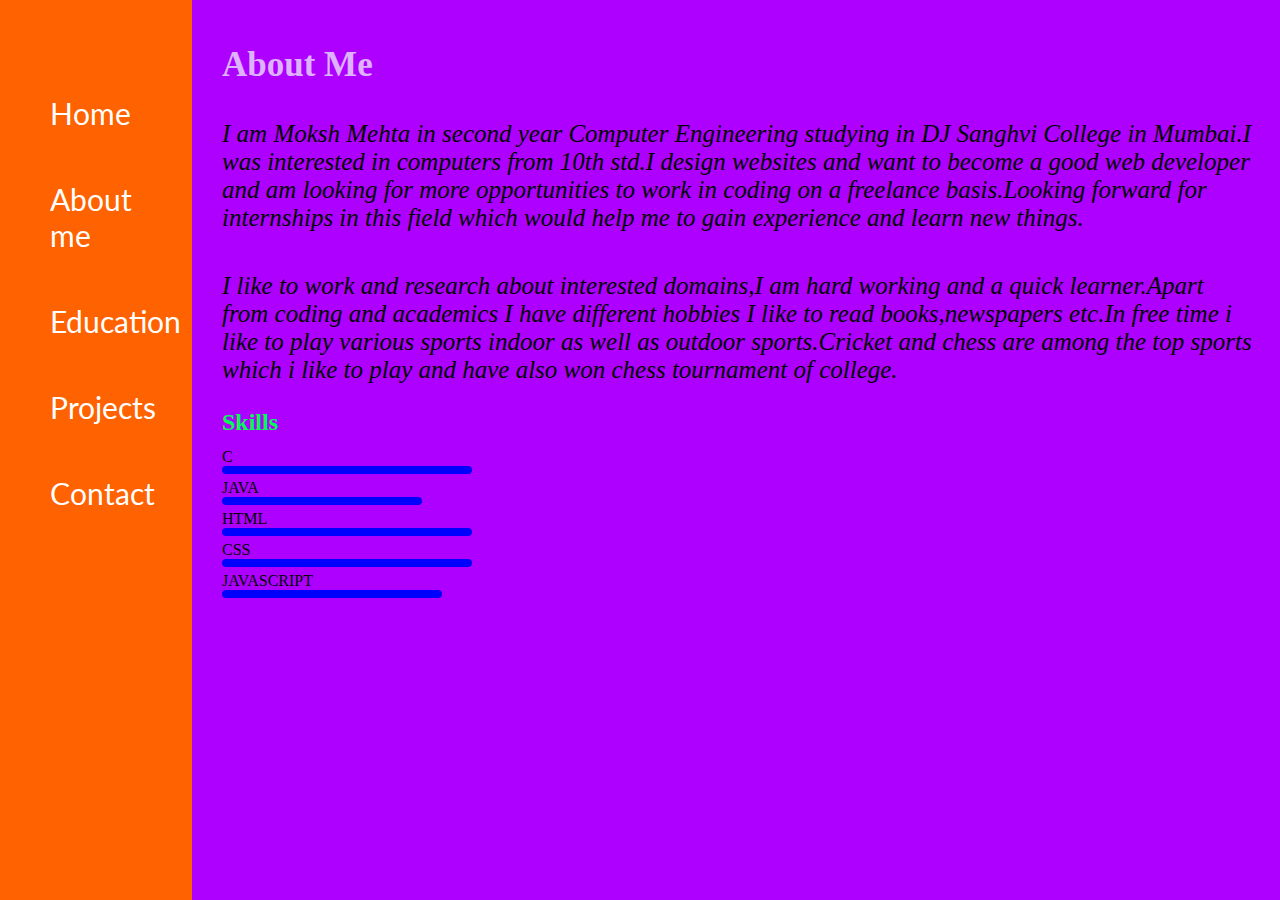
<file: about.html>
<!DOCTYPE html>
<html lang="en">

<head>
    <meta charset="UTF-8">
    <meta http-equiv="X-UA-Compatible" content="IE=edge">
    <meta name="viewport" content="width=device-width, initial-scale=1.0">
    <title>My Portfolio</title>
    <link rel="stylesheet" href="styles.css">
</head>

<body>

    <div class="container">

        <div class="side">
            <nav>
                <ul>
                    <li><a href="./">Home</a></li>
                    <li><a href="./about.html">About me</a></li>
                    <li><a href="./education.html">Education</a></li>
                    <li><a href="./project.html">Projects</a></li>
                    <li><a href="./contact.html">Contact</a></li>
                </ul>
            </nav>
        </div>
        <div class="main">
            <div class="intro">
                <h1>About Me</h1>
                <p>
                    I am Moksh Mehta in second year Computer Engineering studying in DJ Sanghvi College in Mumbai.I was
                    interested in computers from 10th std.I design websites and want to become a good web developer and
                    am looking for more opportunities to work in
                    coding on a freelance basis.Looking forward for internships in this field which would help me to
                    gain experience and learn new things.
                </p>

                <p>
                    I like to work and research about interested domains,I am  hard  working and a quick learner.Apart from coding and academics I have different hobbies I like to read books,newspapers etc.In free
                    time i like to play various sports indoor as well as outdoor sports.Cricket and chess are among the
                    top sports which i like to play and have also won chess tournament of college.
                   
                </p>

                <h2>Skills</h2>
                <div class="skillcontainer">
                C <div class="c"></div>
                JAVA <div class="java"></div>
                HTML <div class="c"></div>
                CSS <div class="c"></div>
                JAVASCRIPT <div class="js"></div>

            </div>
            </div>
        </div>

    </div>

</body>

</html>
</file>
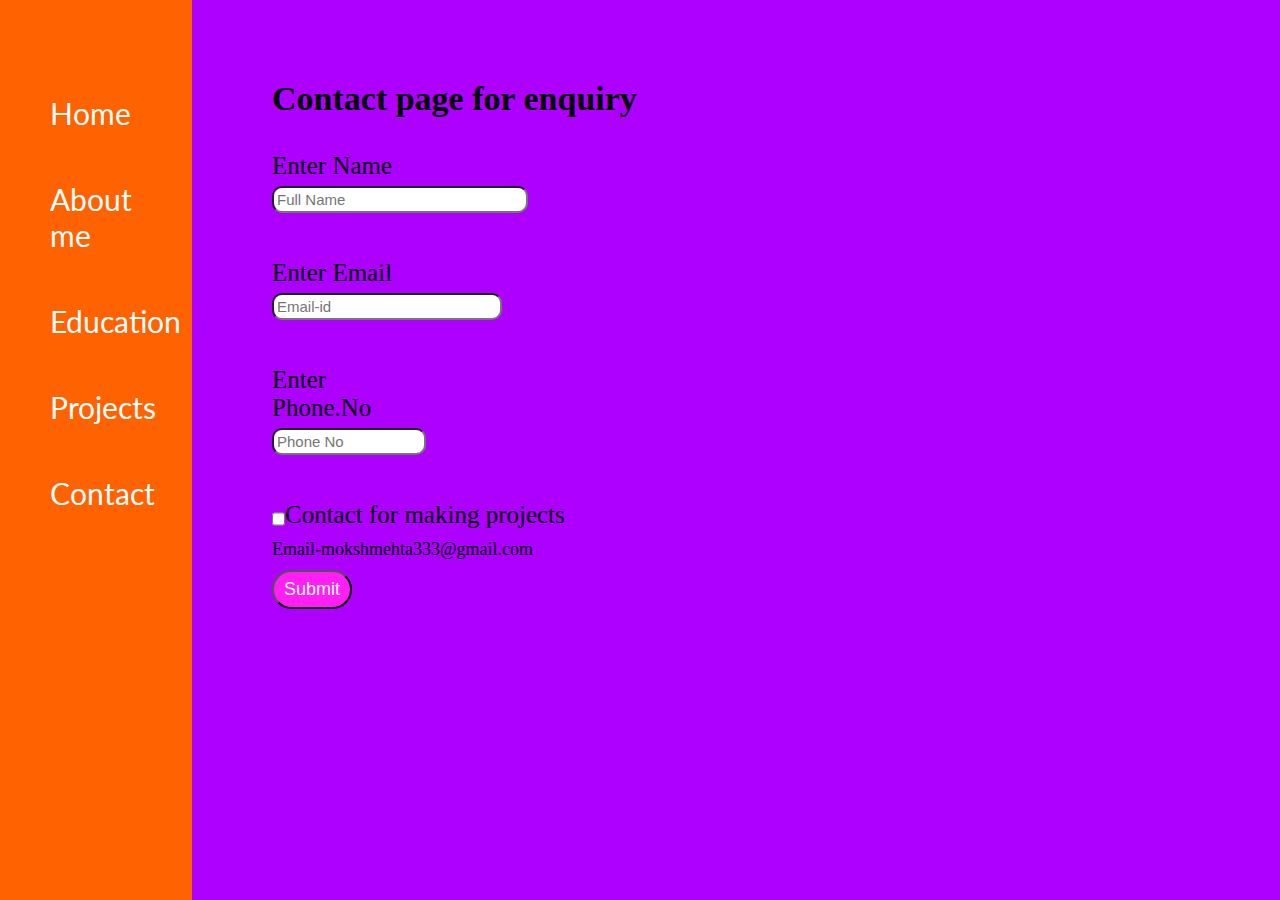
<file: contact.html>
<!DOCTYPE html>
<html lang="en">

<head>
    <meta charset="UTF-8">
    <meta http-equiv="X-UA-Compatible" content="IE=edge">
    <meta name="viewport" content="width=device-width, initial-scale=1.0">
    <title>My Portfolio</title>
    <link rel="stylesheet" href="styles.css">
</head>

<body>

    <div class="container">

        <div class="side">
            <nav>
                <ul>
                    <li><a href="./">Home</a></li>
                    <li><a href="./about.html">About me</a></li>
                    <li><a href="./education.html">Education</a></li>
                    <li><a href="./project.html">Projects</a></li>
                    <li><a href="./contact.html">Contact</a></li>
                </ul>
            </nav>
        </div>
        <div class="main">
            <div class="contactform">
                <h2>Contact page for enquiry</h2>

                <form>

                    <div class="detail4">
                        <label for="name">Enter Name</label>
                        <input type="text" name="name" id="name" placeholder="Full Name" required>
                        <br><br>
                    </div>
                    <div class="detail1">
                        <label for="email">Enter Email</label>
                        <input type="email" name="email" id="email" placeholder="Email-id" required>
                        <br><br>
                    </div>

                    <div class="detail2">
                        <label for="phone">Enter Phone.No</label>
                        <input type="tel" name="phone" id="phone" placeholder="Phone No" required>
                        <br><br>
                    </div>


                    <div class="detail3" id="formcheck">
                        <input type="checkbox" id="question" name="question" value="Work">
                        <label for="question">Contact for making projects</label><br><br>
                    </div>

                     <p class="mail">Email-mokshmehta333@gmail.com</p>

                    
                    
                            <input type="submit" value="Submit" class="btn">
                        
                    

                </form>

            </div>
        </div>

    </div>

</body>

</html>
</file>
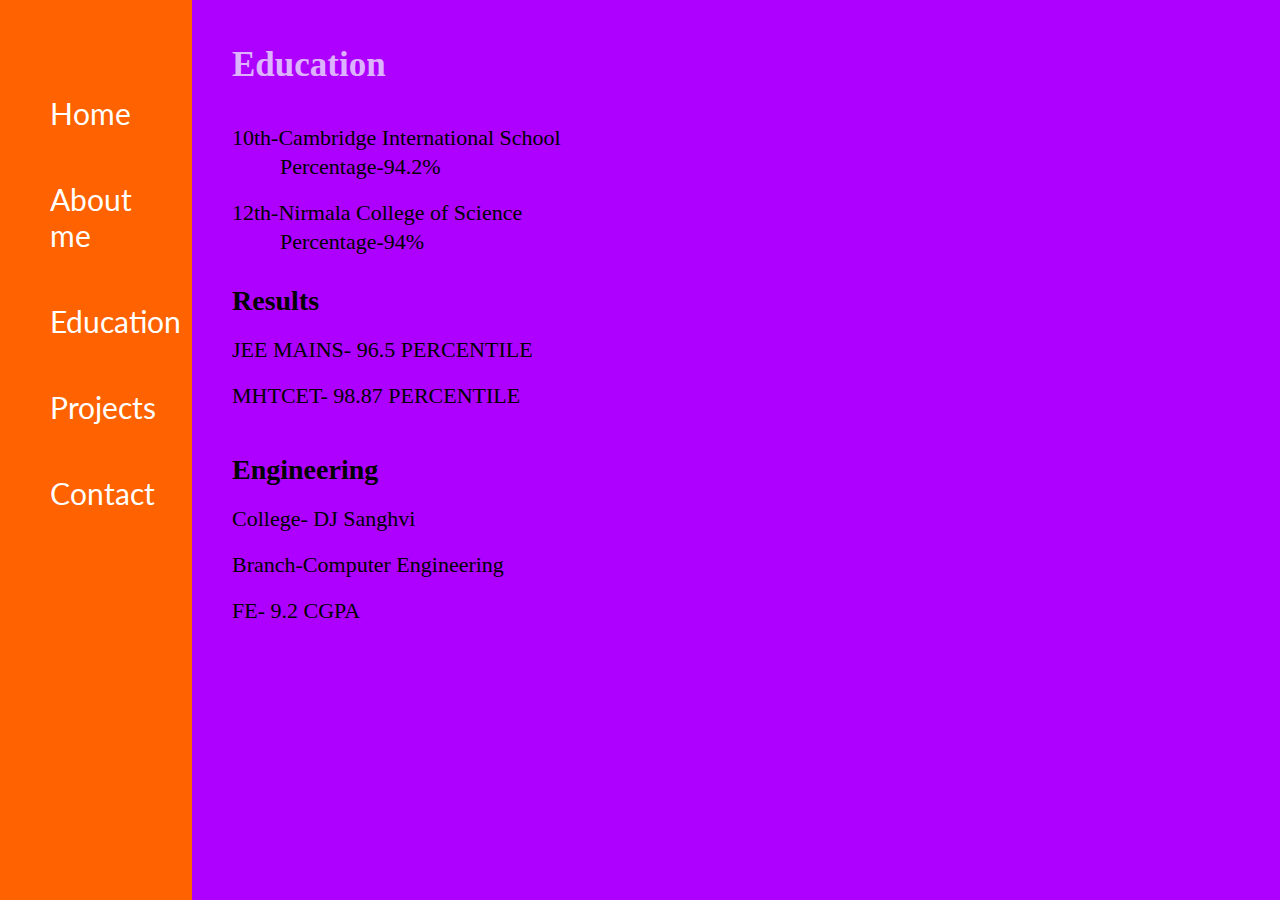
<file: education.html>
<!DOCTYPE html>
<html lang="en">

<head>
    <meta charset="UTF-8">
    <meta http-equiv="X-UA-Compatible" content="IE=edge">
    <meta name="viewport" content="width=device-width, initial-scale=1.0">
    <title>My Portfolio</title>
    <link rel="stylesheet" href="styles.css">
</head>

<body>

    <div class="container">

        <div class="side">
            <nav>
                <ul>
                    <li><a href="./">Home</a></li>
                    <li><a href="./about.html">About me</a></li>
                    <li><a href="./education.html">Education</a></li>
                    <li><a href="./project.html">Projects</a></li>
                    <li><a href="./contact.html">Contact</a></li>
                </ul>
            </nav>
        </div>
        <div class="main">
            <div class="education">
                <h1>Education</h1>
                <div class="primary">
                    <!-- <h2>X</h2> -->
                    <p>10th-Cambridge International School</p><br>
                    <p class="per">Percentage-94.2%</p>
                </div>
                <div class="secondary">
                    <p>12th-Nirmala College of Science</p><br>
                    <p class="per">Percentage-94%</p>
                </div>
                <div class="results">
                    <h3>Results</h3>
                    <p>JEE MAINS- 96.5 PERCENTILE</p>
                    <p>MHTCET- 98.87 PERCENTILE</p>


                </div>
                <div class="results">
                    <h3>Engineering</h3>
                    <p>College- DJ Sanghvi</p>
                    <p>Branch-Computer Engineering</p>
                    <p>FE- 9.2 CGPA</p>
                </div>


            </div>
        </div>

    </div>

</body>

</html>
</file>
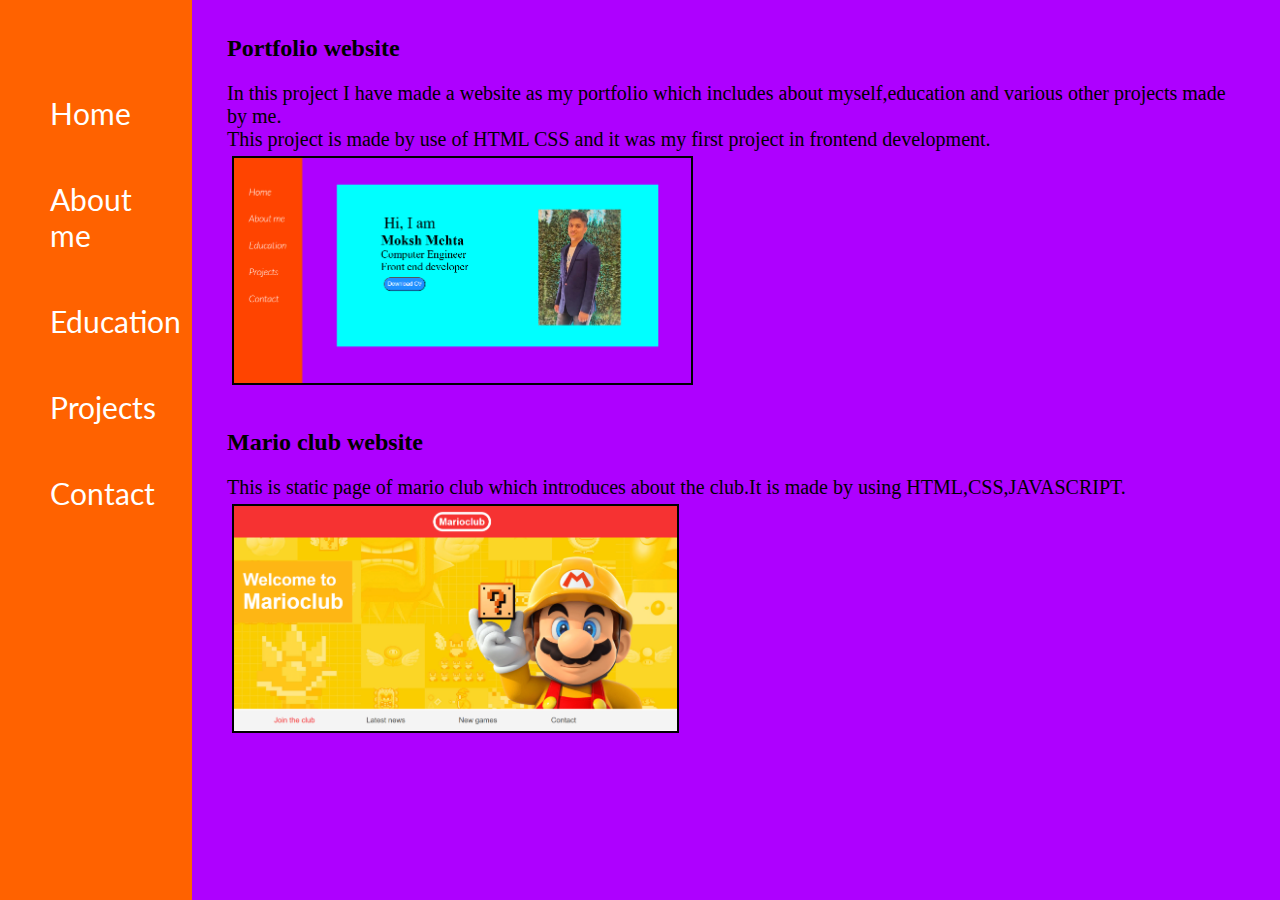
<file: project.html>
<!DOCTYPE html>
<html lang="en">

<head>
    <meta charset="UTF-8">
    <meta http-equiv="X-UA-Compatible" content="IE=edge">
    <meta name="viewport" content="width=device-width, initial-scale=1.0">
    <title>My Portfolio</title>
    <link rel="stylesheet" href="styles.css">
</head>

<body>

    <div class="container">

        <div class="side">
            <nav>
                <ul>
                    <li><a href="./">Home</a></li>
                    <li><a href="./about.html">About me</a></li>
                    <li><a href="./education.html">Education</a></li>
                    <li><a href="./project.html">Projects</a></li>
                    <li><a href="./contact.html">Contact</a></li>
                </ul>
            </nav>
        </div>
        <div class="main">
            <div class="project-1">
                <h2>Portfolio website</h2>
                <p class="first">
                    In this project I have made a website as my portfolio which includes about myself,education and various other projects made by me.
                </p>
                 <p>
                    This project is made by use of HTML CSS and it was my first project in frontend development.
                 </p>
                 <img class="project-pic"src="project1.png" alt="">
                </div>
                
            <div class="project-2">
            <h2>Mario club website</h2>
            <p class="second">
                This is static page of mario club which introduces about the club.It is made by using HTML,CSS,JAVASCRIPT.
            </p>
            <img class="project-pic"src="project2.png" alt="">

            

            </div>
            
        

    </div>

</body>

</html>
</file>
<file: styles.css>
@import url('https://fonts.googleapis.com/css2?family=Lato:ital,wght@1,300&display=swap');

/* change colors and background colors afterwards */
* {
    margin: 0;
    padding: 0;

}

.container {
    display: flex;
}

.side {
    background-color: rgb(255, 98, 0);
    width: 15vw;
    height: 100vh;
    font-family: 'Lato', sans-serif;
}

.main {
    background-color: rgb(174, 0, 255);
    width: 85vw;
    height: 100vh;
}

.side nav {
    padding: 70px 50px;
}

.side nav li {
    list-style: none;
    font-size: 30px;
    padding: 25px 0;
    color: white;
}

.side nav li a {
    text-decoration: none;
    color: white;
}

.info {
    background-color: aqua;
    height: 70vh;
    width: 70vw;
    margin: 90px auto;
    display: flex;
    justify-content: space-around;
}

.devinfo {
    /* width: 320px;
    text-align: center;
    padding-top: 125px;
    font-size: 35px;
    color: blueviolet; */
    /* line-height: 40px; */
    display: flex;
    justify-content: center;
    flex-direction: column;
    font-size: 35px;
    padding-bottom: 75px;
    padding-left: 45px;
}

.hello {
    font-size: 50px;
    padding-left: 10px;
}

.name {
    font-size: 45px;
    font-weight: bold;
}

.study {
    font-size: 35px;
}

.devpic {
    width: 320px;

}


.devpic img {
    height: 50vh;
    width: 18vw;
    margin: 80px 10px;
    padding-left: 20px;

}

.buttons {
    margin: 10px;
}

.buttons button {
    padding: 10px;
    border-radius: 25px;
    font-size: 18px;
    cursor: pointer;
    background-color: dodgerblue;
    color: white;
}

.buttons button:hover {
    background-color: white;
    color: dodgerblue;
}

nav ul li:hover {
    text-decoration: underline;
    cursor: pointer;
}



/* Styles for contact page */

.contactform {
    padding: 0 80px;
    padding-top: 80px;

}

.contactform h2 {

    font-size: 34px;
    margin-bottom: 32px;
    /* margin-top: 55px;
    font-size: 34px;
    padding-right: 20px; */
}

.contactform form div {
    padding: 2px 0;
    display: flex;
    flex-direction: column;
}

.contactform form div label {
    font-size: 25px;
}

.contactform form div input {
    border-radius: 10px;
    margin: 6px 0;
    padding: 3px;
    font-size: 15px;


}

.detail4 {
    width: 20vw;
}

.detail1 {
    width: 18vw;

}

.detail2 {
    width: 12vw;
}

#formcheck {
    flex-direction: row;
}

#formcheck input {
    margin: 3px 0;
}

.btn{
    padding: 7px 10px;
    border-radius: 25px;
    font-size: 18px;
    cursor: pointer;
    background-color: rgb(255, 30, 244);
    color: white;
    margin-top: 10px;
}

.btn:hover {
    background-color: white;
    color:rgb(255, 30, 244) ;
}

.intro h1{
    padding-top: 45px;
    padding-left: 30px;
    margin-bottom: 20px;
    font-size: 35px;
    color: rgba(240, 248, 255, 0.728);
}
.intro p{
    
    padding: 5px 10px 5px 15px;
    font-size: 25px;
    font-style: italic;
    margin-top: 30px;
    margin-left: 15px;
    margin-right: 15px;
}

.intro h2{
padding-left: 30px;
margin-top: 20px;
color:rgb(0, 255, 81);
}

.skillcontainer {
    padding: 12px;
    padding-left: 30px;
}
.c{
    width: 250px;
    height: 8px;
    background-color:blue;
    border-radius: 5px;
    margin-bottom: 5px;
    
}
.java{
    height: 8px;
    background-color: blue;
    width:200px;
    border-radius: 5px;
    margin-bottom: 5px;
}

.js{
    height: 8px;
    background-color: blue;
    width:220px;
    border-radius: 5px;
}
.education h1{
    padding-top: 45px;
    padding-left: 40px;
    margin-bottom: 20px;
    font-size: 35px;
}
.primary{
    margin-top: 40px;
}
.primary p{
    
    padding-left: 40px;
    font-size: 22px;
    margin-bottom: -15px;
}
.per{
    margin-left: 48px;
}
.secondary{
    margin-top: 35px; 
}
.secondary p{
    padding-left: 40px;
    font-size: 22px;
    margin-bottom: -15px;
}
.results h3{
    margin-top: 45px; 
    padding-left: 40px;
    font-size: 28px;
}
.results p{
    padding-left: 40px;
    font-size: 22px;
    padding-top: 20px ;
}
/* 
.side{
    transform:translate(-443px,0px);
    position: absolute;
} */
.ham{
    position: absolute;
    top:10px;
    left: 10px;
    cursor: pointer;
}

.project-1{
    margin: 35px;
}
.project-1 p{
    font-size: 20px;
}
.first{
    margin-top: 20px;
}

.project-2 {
    margin: 35px;
}
.project-2 p{
    font-size: 20px;
}
.second{
    margin-top: 20px;
}
    
.project-pic{
    height:225px;
    margin: 5px;
    border: 2px solid black;
}

.education h1{
    color:rgba(240, 248, 255, 0.728);
}

.mail{
    font-size: 18px;
}
</file>
